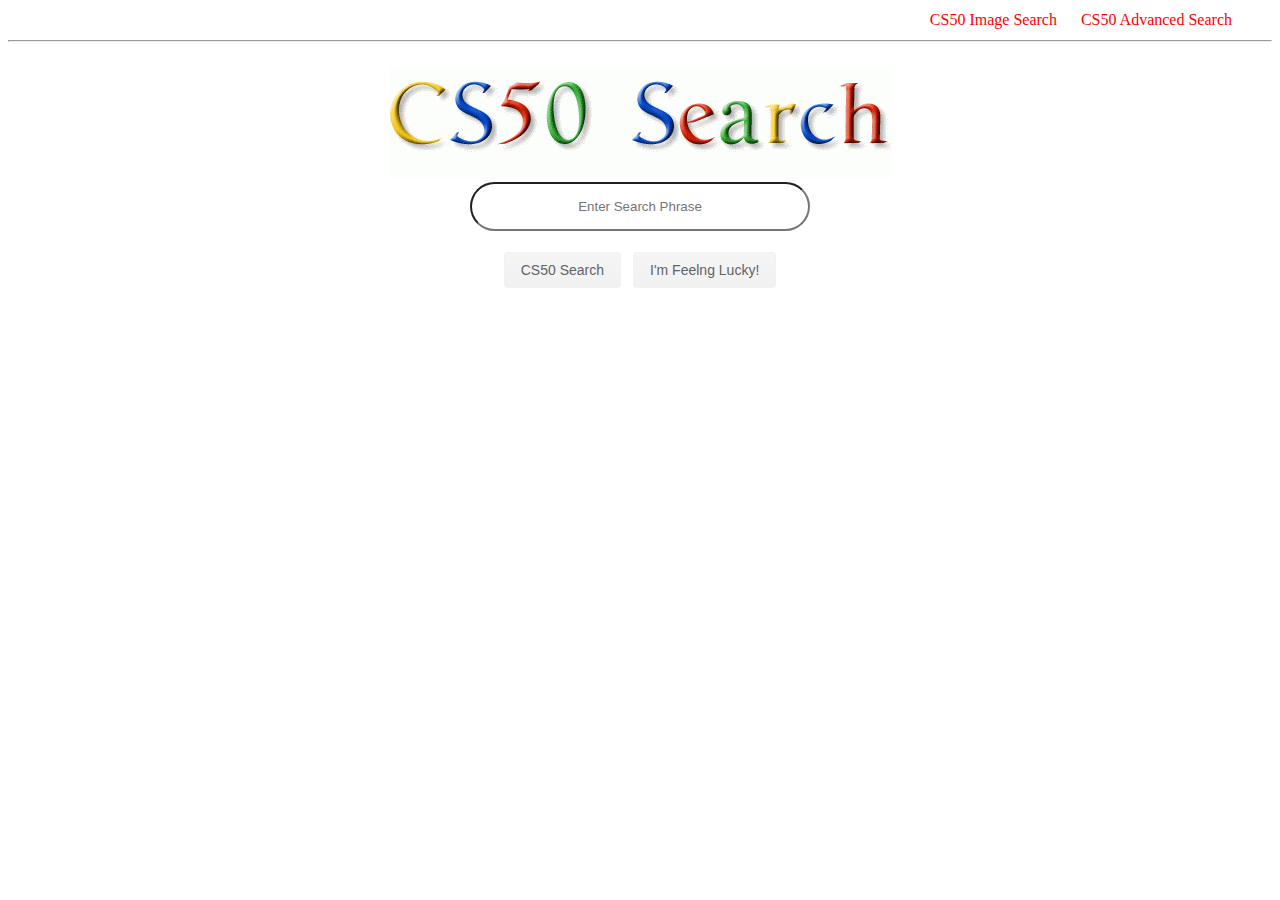
<file: search/index.html>
<!DOCTYPE html>
<html lang="en">
    <head>
        <title>CS50 Search</title>
        <link rel="stylesheet" type="text/css" href="style.css">

        <script>
            function feelingLucky()
            {
                url = "https://www.google.com/search?q=";
                q = document.search.q.value;
                l = "&btnI=I%27m+Feeling+Lucky";
                
                url = url.concat(q, l)

                window.location.href = url;
            }
        </script>

    </head>
    <body>
        <div class="page-header">
            <a class="page-header-links" href="image-search.html">CS50 Image Search</a>
            <a class="page-header-links" href="advanced-search.html">CS50 Advanced Search</a>
        </div>
        <hr />  
        <br />  
        <div class="center">  
            <!-- image found on th web-->
            <img src="cs50-search.gif" alt="CS50 Search: Search the Web" />
                     
            <form name="search" action="https://google.com/search">
                <div class="center">
                    <input class ="rcorners" type="text" name="q" placeholder="Enter Search Phrase">
                </div>
                <div class="center" style="padding-top: 10px;">
                    <input class = "search-button" type="submit" value="CS50 Search" name="search">
                    <input class = "search-button" type="button" value="I'm Feelng Lucky!" name="lucky" onclick="feelingLucky()">
                </div>
            </form>
        </div>
    </body>
</html>
</file>
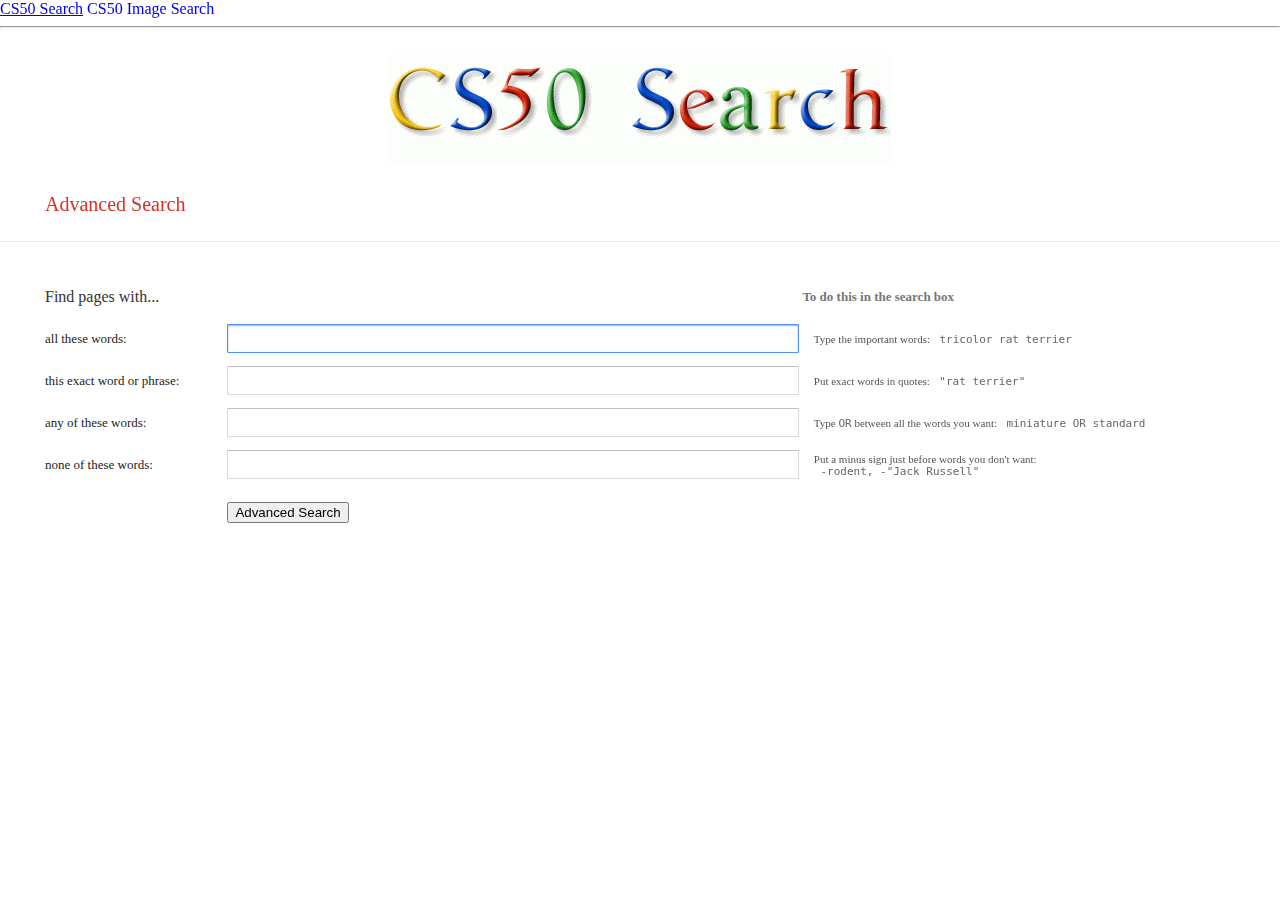
<file: search/advanced-search-orig.html>
<!DOCTYPE html>
<html lang="en">
    <head>
        <title>CS50 Advanced Search</title>
        <link rel="stylesheet" type="text/css" href="style.css"> <!-- my own css file-->
        <link rel="stylesheet" type="text/css" href="google.css"> <!--partial css copy and paste from Google site to help with Advanced form-->
        <link rel="stylesheet" href="https://stackpath.bootstrapcdn.com/bootstrap/4.1.3/css/bootstrap.min.css" integrity="sha384-MCw98/SFnGE8fJT3GXwEOngsV7Zt27NXFoaoApmYm81iuXoPkFOJwJ8ERdknLPMO" crossorigin="anonymous">


        <script>
            function advancedSearch()
            {
                url = "https://www.google.com/search?as_q=";
                q = document.search.q.value;                
                n = document.search.none.value;
                e = document.search.exact.value;
                a = document.search.any.value
                
                url = url.concat(q, "&as_eq=", n, "&as_epq=", e, "&as_oq=", a);

                url = url.replace(" ","+");
                
                alert(url)

                window.location.href = url;                
            }
        </script>

    </head>
    <body>
        <div class="gb_h">
            <a class="gb_g" href="index.html">CS50 Search</a>
            <a class="gb_g" href="image-search.html">CS50 Image Search</a>
        </div>
        <hr />  
        <br />  
        <div class="center">  
            <!-- image found on th web-->
            <img src="cs50-search.gif" alt="CS50 Search: Search the Web" />                               
        </div>
        <form name = "search" action="https://google.com/search">

            <div class="gb_7a"></div><div class="gb_6a"></div></div></div></div></div><div class="gb_vc gb_i gb_yc" id="gbq1" style="max-width:152px;min-width:152px"><div class="gb_wc"><a class="gb_Ae gb_xc" aria-label="Google" href="/webhp?tab=ww&amp;authuser=0" title="Go to Google Home"><span class="gb_ua gb_zc" aria-hidden="true"></span></a></div></div></div><div id="gbw"></div></div><div class="gb_5d" id="gba"></div></div>  <div class="appbar"> <label style="margin-left:10px"> Advanced Search</label>   </div> <div class="gy3Eif"></div> <div class="Mza7yc">
        
            <div class="otByu"> <div class="yIQOUb"> <div class="I1Kbt"> <div class="lOTAE"> <span>Find pages with...</span>   </div> </div> <div class="HoCfzc">&nbsp; </div> <div class="orcpGe"> <div class="lOTAE"> To do this in the search box</div> </div> </div> </div> <div class="otByu"> <div class="yIQOUb"> <div class="FAcADc"> <div class="lOTAE"> <label for="xX4UFf"> all these words:</label>   </div> </div>
            
            <div class="jYcx0e"> <div class="PLLUQc"> <input class="jfk-textinput" value="" autofocus="autofocus" id="q" name="q" type="text"> </div> </div> <div class="cwqNnb dulCv"> <div class="lOTAE"> Type the important words:  <span class="BFlQMb"> tricolor rat terrier</span>   </div> </div> </div> <div class="yIQOUb"> <div class="FAcADc"> <div class="lOTAE"> <label for="CwYCWc"> this exact word or phrase:</label>   </div> </div> 
            <div class="jYcx0e"> <div class="PLLUQc"> <input class="jfk-textinput" value="" id="exact" name="exact" type="text"> </div> </div> <div class="cwqNnb dulCv"> <div class="lOTAE"> Put exact words in quotes:  <span class="BFlQMb"> &quot;rat terrier&quot;</span>   </div> </div> </div> <div class="yIQOUb"> <div class="FAcADc"> <div class="lOTAE"> <label for="mSoczb"> any of these words:</label>   </div> </div> 
            <div class="jYcx0e"> <div class="PLLUQc"> <input class="jfk-textinput" value="" id="any" name="any" type="text"> </div> </div> <div class="cwqNnb dulCv"> <div class="lOTAE"> Type <span class="BFlQMb">OR</span> between all the words you want:  <span class="BFlQMb"> miniature OR standard</span>   </div> </div> </div> <div class="yIQOUb"> <div class="FAcADc"> <div class="lOTAE"> <label for="t2dX1c"> none of these words:</label>   </div> </div>
            <div class="jYcx0e"> <div class="PLLUQc"> <input class="jfk-textinput" value="" id="none" name="none" type="text"> </div> </div> <div class="cwqNnb dulCv"> <div class="lOTAE"> Put a minus sign just before words you don't want:  <span class="BFlQMb"> -rodent, -&quot;Jack Russell&quot;</span>   </div> </div> </div> <div class="yIQOUb"> <div class="FAcADc"> </div> 
            
            
            <div  style="padding-top: 10px;">                
                <input class="btn btn-primary" type="button" value="Advanced Search" name="search" onclick="advancedSearch()">
            </div>
            
        </form>
    </body>
</html>
</file>
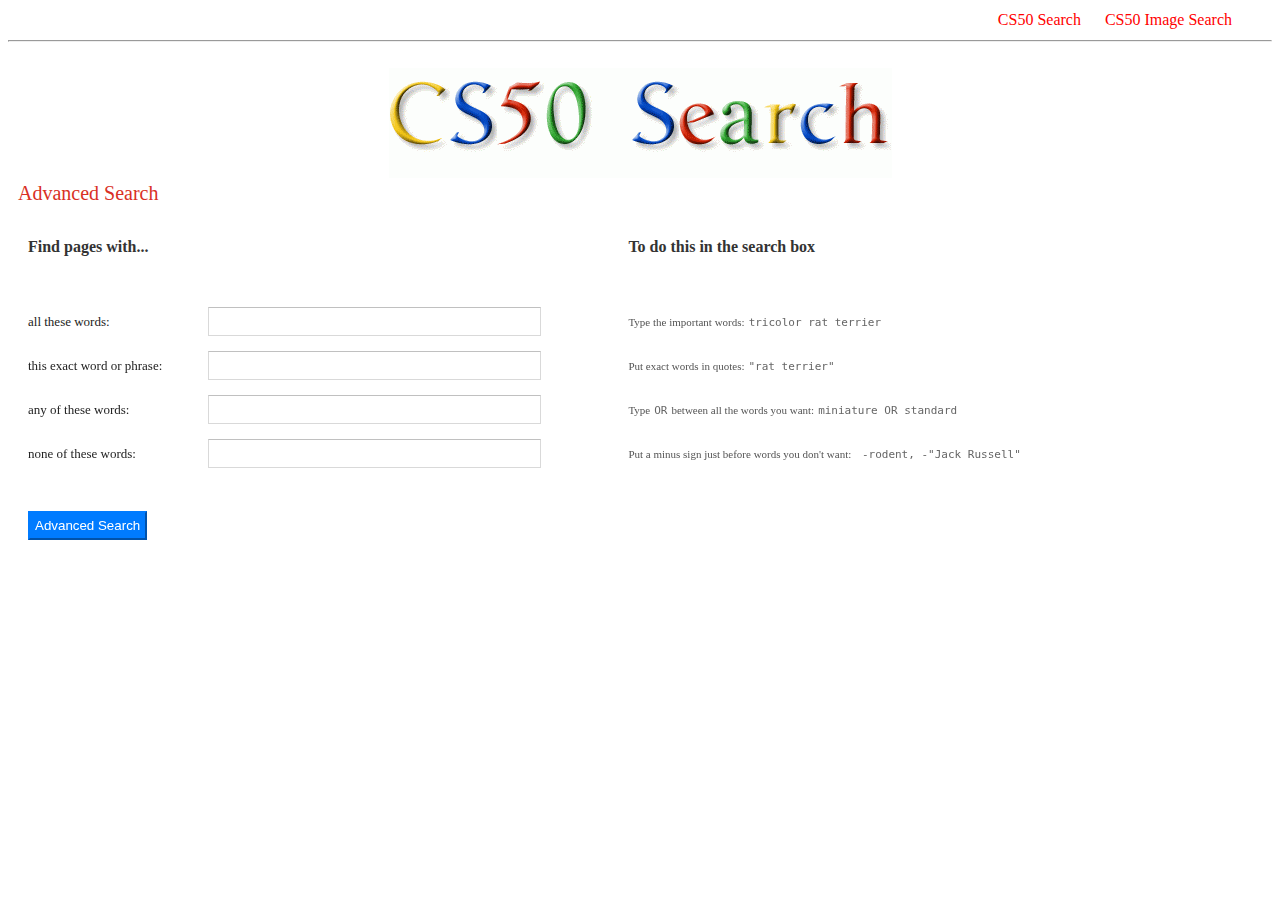
<file: search/advanced-search.html>
<!DOCTYPE html>
<html lang="en">
    <head>
        <title>CS50 Advanced Search</title>
        <link rel="stylesheet" type="text/css" href="style.css"> 
        
        <script>
            function advancedSearch()
            {
                url = "https://www.google.com/search?as_q=";
                q = document.search.q.value;                
                n = document.search.none.value;
                e = document.search.exact.value;
                a = document.search.any.value
                
                url = url.concat(q, "&as_eq=", n, "&as_epq=", e, "&as_oq=", a);

                url = url.replace(" ","+");
                
                window.location.href = url;                
            }
        </script>

    </head>
    <body>
        <div class="page-header">
            <a class="page-header-links" href="index.html">CS50 Search</a>
            <a class="page-header-links" href="image-search.html">CS50 Image Search</a>
        </div>
        <hr />  
        <br />  
        <div class="center">  
            <!-- image found on th web-->
            <img src="cs50-search.gif" alt="CS50 Search: Search the Web" />                               
        </div>
        <form name = "search" action="https://google.com/search">

            <div class="title"> <label style="margin-left:10px"> Advanced Search</label>   </div> 
            <br />
            <div id="container">
                <div id="row">
                    <div id="left">
                        <span class="div-table-header">Find pages with...</span>
                    </div>
                    <div id="middle">
                        <div></div>
                    </div>
                    <div id="right">
                        <span class="div-table-header">To do this in the search box</span>
                    </div>
                </div> <!-- end row -->
                <br /><br />
                <div id="row">
                    <div id="left">
                        <label class="div-table-label"></span> all these words:</label>                       
                    </div>
                    <div id="middle">
                        <div class="PLLUQc"> <input class="input-text" value="" autofocus="autofocus" id="q" name="q" type="text"> </div>
                    </div>
                    <div id="right">
                        <span class="div-table-description">Type the important words:</span> <span class="div-table-example">tricolor rat terrier</span> 
                    </div>
                </div> <!-- end row -->

                <div id="row">
                    <div id="left">
                        <label class="div-table-label">this exact word or phrase:</label>
                    </div>
                    <div id="middle">
                        <div class="PLLUQc"> <input class="input-text" value="" id="exact" name="exact" type="text"> </div> 
                    </div>
                    <div id="right">
                        <span class="div-table-description">Put exact words in quotes:</span> <span class="div-table-example">&quot;rat terrier&quot;</span>  
                    </div>
                </div> <!-- end row -->

                <div id="row">
                    <div id="left">
                        <label class="div-table-label">any of these words:</label>
                    </div>
                    <div id="middle">
                        <div class="PLLUQc"> <input class="input-text" value="" id="any" name="any" type="text"> </div>
                    </div>
                    <div id="right">
                        <span class="div-table-description">Type</span> <span class="div-table-example">OR</span> <span class="div-table-description">between all the words you want:</span>  <span class="div-table-example">miniature OR standard</span>
                    </div>
                </div> <!-- end row -->

                <div id="row">
                    <div id="left">
                        <label class="div-table-label">none of these words:</label>
                    </div>
                    <div id="middle">
                        <div class="PLLUQc"> <input class="input-text" value="" id="none" name="none" type="text"> </div>
                    </div>
                    <div id="right">
                        <span class="div-table-description">Put a minus sign just before words you don't want:</span>  <span class="div-table-example"> -rodent, -&quot;Jack Russell&quot;</span> 
                    </div>
                </div> <!-- end row -->
                <br />
                <div id="row">
                    <div id ="left">
                        <div  style="padding-top: 10px;">                
                            <input class="advanced-button" type="button" value="Advanced Search" name="search" onclick="advancedSearch()">
                        </div>
                    </div>
                </div>


            </div> <!-- end container-->

                
            
                
        </form>
    </body>
</html>
</file>
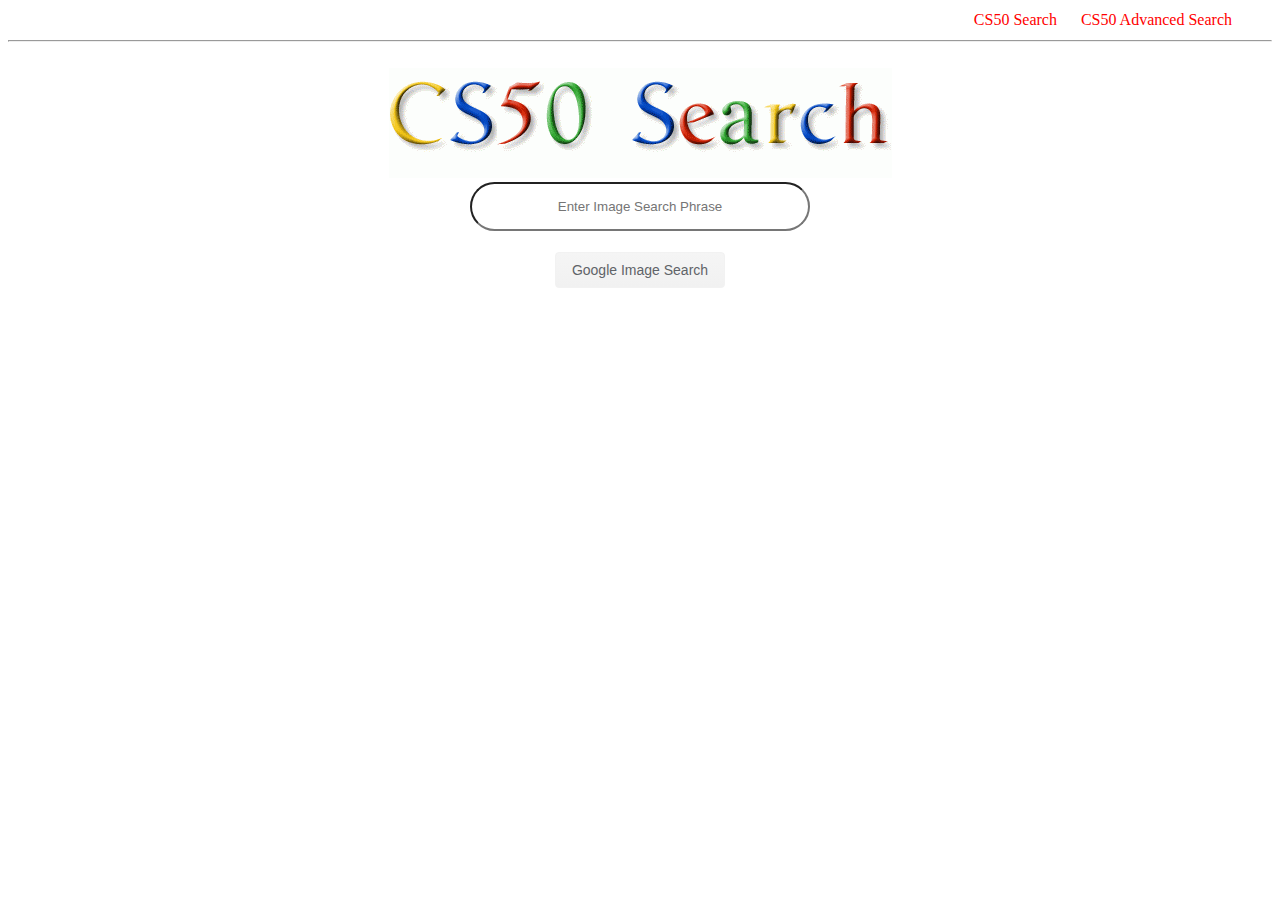
<file: search/image-search.html>
<!DOCTYPE html>
<html lang="en">
    <head>
        <title>CS50 Image Search</title>
        <link rel="stylesheet" type="text/css" href="style.css">

        <script>
            function imageSearch()
            {
                url = "https://www.google.com/search?q=";
                q = document.search.q.value;
                l = "&tbm=isch";
                
                url = url.concat(q, l)
                
                window.location.href = url;                
            }
        </script>

    </head>
    <body>
        <div class="page-header">
            <a class="page-header-links" href="index.html">CS50 Search</a>
            <a class="page-header-links" href="advanced-search.html">CS50 Advanced Search</a>
        </div>
        <hr />  
        <br />  
        <div class="center">  
            <!-- image found on th web-->
            <img src="cs50-search.gif" alt="CS50 Search: Search the Web" />
                     
            <form name = "search" action="https://google.com/search">
                <div class="center">
                    <input class ="rcorners" type="text" name="q" placeholder="Enter Image Search Phrase">
                </div>
                <div class="center" style="padding-top: 10px;">
                    <input class = "search-button" type="button" value="Google Image Search" name="search" onclick="imageSearch()">
                </div>
            </form>
        </div>
    </body>
</html>
</file>
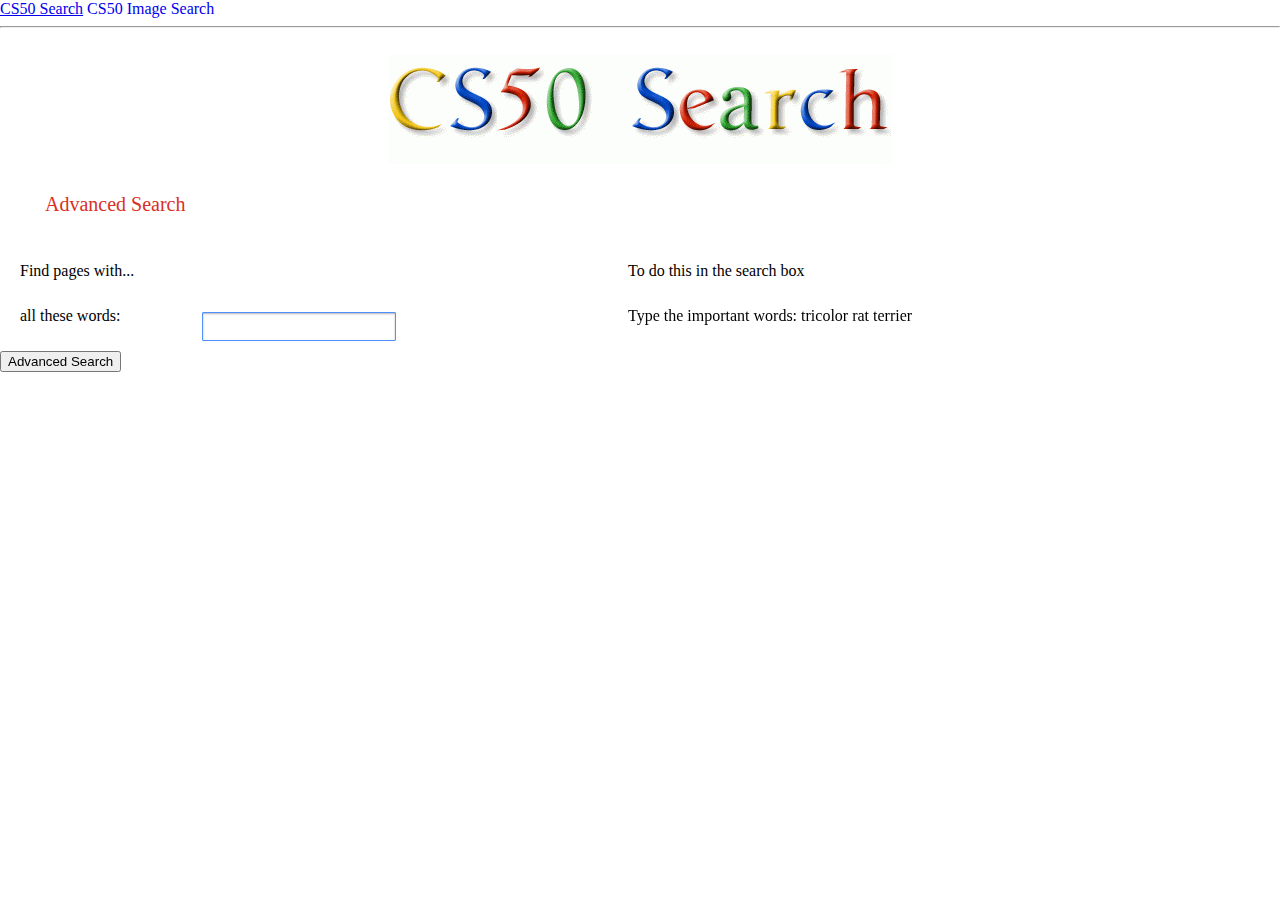
<file: search/test.html>
<!DOCTYPE html>
<html lang="en">
    <head>
        <title>CS50 Advanced Search</title>
        <link rel="stylesheet" type="text/css" href="style.css"> <!-- my own css file-->
        <link rel="stylesheet" type="text/css" href="google.css"> <!--partial css copy and paste from Google site to help with Advanced form-->
        <link rel="stylesheet" href="https://stackpath.bootstrapcdn.com/bootstrap/4.1.3/css/bootstrap.min.css" integrity="sha384-MCw98/SFnGE8fJT3GXwEOngsV7Zt27NXFoaoApmYm81iuXoPkFOJwJ8ERdknLPMO" crossorigin="anonymous">


        <script>
            function advancedSearch()
            {
                url = "https://www.google.com/search?as_q=";
                q = document.search.q.value;                
                n = document.search.none.value;
                e = document.search.exact.value;
                a = document.search.any.value
                
                url = url.concat(q, "&as_eq=", n, "&as_epq=", e, "&as_oq=", a);

                url = url.replace(" ","+");
                
                alert(url)

                window.location.href = url;                
            }
        </script>

    </head>
    <body>
        <div class="gb_h">
            <a class="gb_g" href="index.html">CS50 Search</a>
            <a class="gb_g" href="image-search.html">CS50 Image Search</a>
        </div>
        <hr />  
        <br />  
        <div class="center">  
            <!-- image found on th web-->
            <img src="cs50-search.gif" alt="CS50 Search: Search the Web" />                               
        </div>
        <form name = "search" action="https://google.com/search">

            <div class="appbar"> <label style="margin-left:10px"> Advanced Search</label>   </div> 
            
            <div id="container">
                <div id="row">
                    <div id="left">
                        <div class="lOTAE"> <span>Find pages with...</span>   </div>
                    </div>
                    <div id="middle">
                        <div></div>
                    </div>
                    <div id="right">
                        <div class="lOTAE"> To do this in the search box</div> 
                    </div>
                </div> <!-- end row -->

                <div id="row">
                    <div id="left">
                        <div class="lOTAE"> <label for="xX4UFf"> all these words:</label>   </div>                       
                    </div>
                    <div id="middle">
                        <div class="PLLUQc"> <input class="jfk-textinput" value="" autofocus="autofocus" id="q" name="q" type="text"> </div>
                    </div>
                    <div id="right">
                        <div class="lOTAE"> Type the important words:  <span class="BFlQMb"> tricolor rat terrier</span>   </div> 
                    </div>
                </div> <!-- end row -->

            </div> <!-- end container-->

                
            <div  style="padding-top: 10px;">                
                <input class="btn btn-primary" type="button" value="Advanced Search" name="search" onclick="advancedSearch()">
            </div>
                
        </form>
    </body>
</html>
</file>
<file: search/style.css>
.page-header {   
    line-height: 24px;
    outline: none;
    vertical-align: middle;
    min-width: 165px;
    padding-left: 30px;
    padding-right: 30px;
    position: relative;
    text-align: right;
    z-index: 986;
    justify-content: flex-end;
}

.page-header-links {
    padding-left: 10px;
    padding-right: 10px;
    position: relative;
    justify-content: flex-end;
    color: red;
}

a {
    text-decoration: none;
}

a:hover {
    text-decoration: underline;
}

.rcorners {
    border-radius: 25px;
    padding: 10px; 
    width: 25%;
    height: 25px;   
}

.center {
    align-items: center;
    text-align: center;
    align: center;
}

input:focus {
    outline: none;
}

input[type="text"]::placeholder {  
    text-align: center; 
} 

.search-button {
    background-image: -webkit-linear-gradient(top,#f5f5f5,#f1f1f1);
    background-color: #f2f2f2;
    border: 1px solid #f2f2f2;
    border-radius: 4px;
    color: #5F6368;
    font-family: arial,sans-serif;
    font-size: 14px;
    margin: 11px 4px;
    padding: 0 16px;
    line-height: 27px;
    height: 36px;
    min-width: 54px;
    text-align: center;
    cursor: pointer;
    user-select: none;
}

.heading {
    float: left;
    display: inline-block;
    min-width: 167px;
    font-size: 16px;
    height: 42px;
    font-weight: 500;
    color: #333;
    vertical-align: middle;
    font-weight: bold;
}

#container {
    display: table;
    width: 95%;
    margin-left: 20px;
}

#row  {
    display: table-row;

}

#left {
    display: table-cell;
    width: 15%;
    padding-top: 15px;
}

#middle {
    display: table-cell;
    width: 35%;
    padding-top: 15px;
}

#right {
    display: table-cell;
    width: 50%;
    padding-top: 15px;
}

.input-text {
    border:1px solid #d9d9d9;border-top:1px solid #c0c0c0;
    font-size:13px;height:25px;padding:1px 8px;
    width: 75%;
}

.div-table-header {
    font-size: 16px;
    font-weight: bold;
    color: #333333;
}

.div-table-label {
    font-size: 13px;
    color: #222222;
}

.div-table-description {
    font-size: 11px;
    color: #555555;
}

.div-table-example {
    font-size: 11px;
    font-family:monospace;
    font-size:11px;
    white-space: pre;
    color: #666666;
}

@media only screen and (max-width: 1055px) {
    #right {
        display: none;
    }
}

.title {
    color:#d93025;
    font-size:20px;
}

.advanced-button {
    color:#fff;
    background-color:#007bff;
    border-color:#007bff; 
    padding: 5px;
}
</file>
<file: search/google.css>
[dir='ltr'],[dir='rtl']{unicode-bidi:-webkit-isolate;unicode-bidi:isolate}bdo[dir='ltr'],bdo[dir='rtl']{unicode-bidi:bidi-override;unicode-bidi:-webkit-isolate-override;unicode-bidi:isolate-override}.goog-inline-block{position:relative;display:-moz-inline-box;display:inline-block}* html .goog-inline-block{display:inline}*:first-child+html .goog-inline-block{display:inline}.jfk-button{-webkit-border-radius:2px;-moz-border-radius:2px;border-radius:2px;cursor:default;font-size:11px;font-weight:bold;text-align:center;white-space:nowrap;margin-right:16px;height:27px;line-height:27px;min-width:54px;outline:0;padding:0 8px}.jfk-button-hover{-webkit-box-shadow:0 1px 1px rgba(0,0,0,.1);-moz-box-shadow:0 1px 1px rgba(0,0,0,.1);box-shadow:0 1px 1px rgba(0,0,0,.1)}.jfk-button-selected{-webkit-box-shadow:inset 0 1px 2px rgba(0,0,0,0.1);-moz-box-shadow:inset 0 1px 2px rgba(0,0,0,0.1);box-shadow:inset 0 1px 2px rgba(0,0,0,0.1)}.jfk-button .jfk-button-img{margin-top:-3px;vertical-align:middle}.jfk-button-label{margin-left:5px}.jfk-button-narrow{min-width:34px;padding:0}.jfk-button-collapse-left,.jfk-button-collapse-right{z-index:1}.jfk-button-collapse-left.jfk-button-disabled{z-index:0}.jfk-button-checked.jfk-button-collapse-left,.jfk-button-checked.jfk-button-collapse-right{z-index:2}.jfk-button-collapse-left:focus,.jfk-button-collapse-right:focus,.jfk-button-hover.jfk-button-collapse-left,.jfk-button-hover.jfk-button-collapse-right{z-index:3}.jfk-button-collapse-left{margin-left:-1px;-moz-border-radius-bottomleft:0;-moz-border-radius-topleft:0;-webkit-border-bottom-left-radius:0;-webkit-border-top-left-radius:0;border-bottom-left-radius:0;border-top-left-radius:0}.jfk-button-collapse-right{margin-right:0;-moz-border-radius-topright:0;-moz-border-radius-bottomright:0;-webkit-border-top-right-radius:0;-webkit-border-bottom-right-radius:0;border-top-right-radius:0;border-bottom-right-radius:0}.jfk-button.jfk-button-disabled:active{-webkit-box-shadow:none;-moz-box-shadow:none;box-shadow:none}.jfk-button-action{-webkit-box-shadow:none;-moz-box-shadow:none;box-shadow:none;background-color:#4d90fe;background-image:-webkit-linear-gradient(top,#4d90fe,#4787ed);background-image:-moz-linear-gradient(top,#4d90fe,#4787ed);background-image:-ms-linear-gradient(top,#4d90fe,#4787ed);background-image:-o-linear-gradient(top,#4d90fe,#4787ed);background-image:linear-gradient(top,#4d90fe,#4787ed);border:1px solid #3079ed;color:#fff}.jfk-button-action.jfk-button-hover{-webkit-box-shadow:none;-moz-box-shadow:none;box-shadow:none;background-color:#357ae8;background-image:-webkit-linear-gradient(top,#4d90fe,#357ae8);background-image:-moz-linear-gradient(top,#4d90fe,#357ae8);background-image:-ms-linear-gradient(top,#4d90fe,#357ae8);background-image:-o-linear-gradient(top,#4d90fe,#357ae8);background-image:linear-gradient(top,#4d90fe,#357ae8);border:1px solid #2f5bb7;border-bottom-color:#2f5bb7}.jfk-button-action:focus{-webkit-box-shadow:inset 0 0 0 1px #fff;-moz-box-shadow:inset 0 0 0 1px #fff;box-shadow:inset 0 0 0 1px #fff;border:1px solid #fff;border:rgba(0,0,0,0) solid 1px;outline:1px solid #4d90fe;outline:rgba(0,0,0,0) 0}.jfk-button-action.jfk-button-clear-outline{-webkit-box-shadow:none;-moz-box-shadow:none;box-shadow:none;outline:none}.jfk-button-action:active{-webkit-box-shadow:inset 0 1px 2px rgba(0,0,0,0.3);-moz-box-shadow:inset 0 1px 2px rgba(0,0,0,0.3);box-shadow:inset 0 1px 2px rgba(0,0,0,0.3);background:#357ae8;border:1px solid #2f5bb7;border-top:1px solid #2f5bb7}.jfk-button-action.jfk-button-disabled{background:#4d90fe;filter:alpha(opacity=50);opacity:.5}.jfk-button-contrast{-webkit-box-shadow:none;-moz-box-shadow:none;box-shadow:none;background-color:#f5f5f5;background-image:-webkit-linear-gradient(top,#f5f5f5,#f1f1f1);background-image:-moz-linear-gradient(top,#f5f5f5,#f1f1f1);background-image:-ms-linear-gradient(top,#f5f5f5,#f1f1f1);background-image:-o-linear-gradient(top,#f5f5f5,#f1f1f1);background-image:linear-gradient(top,#f5f5f5,#f1f1f1);color:#444;border:1px solid #dcdcdc;border:1px solid rgba(0,0,0,0.1)}.jfk-button-contrast.jfk-button-hover,.jfk-button-contrast.jfk-button-clear-outline.jfk-button-hover{-webkit-box-shadow:none;-moz-box-shadow:none;box-shadow:none;background-color:#f8f8f8;background-image:-webkit-linear-gradient(top,#f8f8f8,#f1f1f1);background-image:-moz-linear-gradient(top,#f8f8f8,#f1f1f1);background-image:-ms-linear-gradient(top,#f8f8f8,#f1f1f1);background-image:-o-linear-gradient(top,#f8f8f8,#f1f1f1);background-image:linear-gradient(top,#f8f8f8,#f1f1f1);border:1px solid #c6c6c6;color:#333}.jfk-button-contrast:active,.jfk-button-contrast.jfk-button-hover:active{-webkit-box-shadow:inset 0 1px 2px rgba(0,0,0,.1);-moz-box-shadow:inset 0 1px 2px rgba(0,0,0,.1);box-shadow:inset 0 1px 2px rgba(0,0,0,.1);background:#f8f8f8}.jfk-button-contrast.jfk-button-selected,.jfk-button-contrast.jfk-button-clear-outline.jfk-button-selected{background-color:#eee;background-image:-webkit-linear-gradient(top,#f8f8f8,#f1f1f1);background-image:-moz-linear-gradient(top,#f8f8f8,#f1f1f1);background-image:-ms-linear-gradient(top,#f8f8f8,#f1f1f1);background-image:-o-linear-gradient(top,#f8f8f8,#f1f1f1);background-image:linear-gradient(top,#f8f8f8,#f1f1f1);border:1px solid #ccc;color:#333}.jfk-button-contrast.jfk-button-checked,.jfk-button-contrast.jfk-button-clear-outline.jfk-button-checked{-webkit-box-shadow:inset 0 1px 2px rgba(0,0,0,.1);-moz-box-shadow:inset 0 1px 2px rgba(0,0,0,.1);box-shadow:inset 0 1px 2px rgba(0,0,0,.1);background-color:#eee;background-image:-webkit-linear-gradient(top,#eee,#e0e0e0);background-image:-moz-linear-gradient(top,#eee,#e0e0e0);background-image:-ms-linear-gradient(top,#eee,#e0e0e0);background-image:-o-linear-gradient(top,#eee,#e0e0e0);background-image:linear-gradient(top,#eee,#e0e0e0);border:1px solid #ccc;color:#333}.jfk-button-contrast:focus{border:1px solid #4d90fe;outline:none}.jfk-button-contrast.jfk-button-clear-outline{border:1px solid #dcdcdc;outline:none}.jfk-button-contrast.jfk-button-disabled{background:#fff;border:1px solid #f3f3f3;border:1px solid rgba(0,0,0,0.05);color:#b8b8b8}.jfk-button-contrast .jfk-button-img{opacity:.55}.jfk-button-contrast.jfk-button-checked .jfk-button-img,.jfk-button-contrast.jfk-button-selected .jfk-button-img,.jfk-button-contrast.jfk-button-hover .jfk-button-img{opacity:.9}.jfk-button-contrast.jfk-button-disabled .jfk-button-img{filter:alpha(opacity=33);opacity:.333}.jfk-button-default{-webkit-box-shadow:none;-moz-box-shadow:none;box-shadow:none;background-color:#3d9400;background-image:-webkit-linear-gradient(top,#3d9400,#398a00);background-image:-moz-linear-gradient(top,#3d9400,#398a00);background-image:-ms-linear-gradient(top,#3d9400,#398a00);background-image:-o-linear-gradient(top,#3d9400,#398a00);background-image:linear-gradient(top,#3d9400,#398a00);border:1px solid #29691d;color:#fff;text-shadow:0 1px rgba(0,0,0,0.1)}.jfk-button-default.jfk-button-hover{-webkit-box-shadow:none;-moz-box-shadow:none;box-shadow:none;background-color:#368200;background-image:-webkit-linear-gradient(top,#3d9400,#368200);background-image:-moz-linear-gradient(top,#3d9400,#368200);background-image:-ms-linear-gradient(top,#3d9400,#368200);background-image:-o-linear-gradient(top,#3d9400,#368200);background-image:linear-gradient(top,#3d9400,#368200);border:1px solid #2d6200;border-bottom:1px solid #2d6200;text-shadow:0 1px rgba(0,0,0,0.3)}.jfk-button-default:focus{-webkit-box-shadow:inset 0 0 0 1px #fff;-moz-box-shadow:inset 0 0 0 1px #fff;box-shadow:inset 0 0 0 1px #fff;border:1px solid #fff;border:rgba(0,0,0,0) solid 1px;outline:1px solid #3d9400;outline:rgba(0,0,0,0) 0}.jfk-button-default.jfk-button-clear-outline{-webkit-box-shadow:none;-moz-box-shadow:none;box-shadow:none;outline:none}.jfk-button-default:active{-webkit-box-shadow:inset 0 1px 2px rgba(0,0,0,0.3);-moz-box-shadow:inset 0 1px 2px rgba(0,0,0,0.3);box-shadow:inset 0 1px 2px rgba(0,0,0,0.3);background:#368200;border:1px solid #2d6200;border-top:1px solid #2d6200}.jfk-button-default.jfk-button-disabled{background:#3d9400;filter:alpha(opacity=50);opacity:.5}.jfk-button-primary{-webkit-box-shadow:none;-moz-box-shadow:none;box-shadow:none;background-color:#d14836;background-image:-webkit-linear-gradient(top,#dd4b39,#d14836);background-image:-moz-linear-gradient(top,#dd4b39,#d14836);background-image:-ms-linear-gradient(top,#dd4b39,#d14836);background-image:-o-linear-gradient(top,#dd4b39,#d14836);background-image:linear-gradient(top,#dd4b39,#d14836);border:1px solid transparent;color:#fff;text-shadow:0 1px rgba(0,0,0,0.1);text-transform:uppercase}.jfk-button-primary.jfk-button-hover{-webkit-box-shadow:0 1px 1px rgba(0,0,0,0.2);-moz-box-shadow:0 1px 1px rgba(0,0,0,0.2);box-shadow:0 1px 1px rgba(0,0,0,0.2);background-color:#c53727;background-image:-webkit-linear-gradient(top,#dd4b39,#c53727);background-image:-moz-linear-gradient(top,#dd4b39,#c53727);background-image:-ms-linear-gradient(top,#dd4b39,#c53727);background-image:-o-linear-gradient(top,#dd4b39,#c53727);background-image:linear-gradient(top,#dd4b39,#c53727);border:1px solid #b0281a;border-bottom-color:#af301f}.jfk-button-primary:focus{-webkit-box-shadow:inset 0 0 0 1px #fff;-moz-box-shadow:inset 0 0 0 1px #fff;box-shadow:inset 0 0 0 1px #fff;border:1px solid #fff;border:rgba(0,0,0,0) solid 1px;outline:1px solid #d14836;outline:rgba(0,0,0,0) 0}.jfk-button-primary.jfk-button-clear-outline{-webkit-box-shadow:none;-moz-box-shadow:none;box-shadow:none;outline:none}.jfk-button-primary:active{-webkit-box-shadow:inset 0 1px 2px rgba(0,0,0,0.3);-moz-box-shadow:inset 0 1px 2px rgba(0,0,0,0.3);box-shadow:inset 0 1px 2px rgba(0,0,0,0.3);background-color:#b0281a;background-image:-webkit-linear-gradient(top,#dd4b39,#b0281a);background-image:-moz-linear-gradient(top,#dd4b39,#b0281a);background-image:-ms-linear-gradient(top,#dd4b39,#b0281a);background-image:-o-linear-gradient(top,#dd4b39,#b0281a);background-image:linear-gradient(top,#dd4b39,#b0281a);border:1px solid #992a1b;border-top:1px solid #992a1b}.jfk-button-primary.jfk-button-disabled{background:#d14836;filter:alpha(opacity=50);opacity:.5}.jfk-slideToggle{-webkit-border-radius:2px;-moz-border-radius:2px;border-radius:2px;-webkit-box-shadow:inset 0 1px 2px 0 rgba(0,0,0,.1);-moz-box-shadow:inset 0 1px 2px 0 rgba(0,0,0,.1);box-shadow:inset 0 1px 2px 0 rgba(0,0,0,.1);background-color:#f5f5f5;background-image:-webkit-linear-gradient(top,#eee,#e0e0e0);background-image:-moz-linear-gradient(top,#eee,#e0e0e0);background-image:-ms-linear-gradient(top,#eee,#e0e0e0);background-image:-o-linear-gradient(top,#eee,#e0e0e0);background-image:linear-gradient(top,#eee,#e0e0e0);border:1px solid #ccc;color:#666;font-weight:bold;height:27px;line-height:27px;margin-right:16px;outline:none;overflow:hidden;padding:0;position:relative;width:94px}.jfk-slideToggle-on,.jfk-slideToggle-off,.jfk-slideToggle-thumb{display:inline-block;text-align:center;text-transform:uppercase;width:47px}.jfk-slideToggle-on{-webkit-box-shadow:inset 0 1px 2px 0 rgba(0,0,0,.1);-moz-box-shadow:inset 0 1px 2px 0 rgba(0,0,0,.1);box-shadow:inset 0 1px 2px 0 rgba(0,0,0,.1);background-color:#398bf2;background-image:-webkit-linear-gradient(top,#3b93ff,#3689ee);background-image:-moz-linear-gradient(top,#3b93ff,#3689ee);background-image:-ms-linear-gradient(top,#3b93ff,#3689ee);background-image:-o-linear-gradient(top,#3b93ff,#3689ee);background-image:linear-gradient(top,#3b93ff,#3689ee);color:#fff;height:27px}.jfk-slideToggle-off{-webkit-border-radius:2px 2px 0 0;-moz-border-radius:2px 2px 0 0;border-radius:2px 2px 0 0}.jfk-slideToggle-thumb{-webkit-box-shadow:0 1px 2px 0 rgba(0,0,0,.1);-moz-box-shadow:0 1px 2px 0 rgba(0,0,0,.1);box-shadow:0 1px 2px 0 rgba(0,0,0,.1);background-color:#f5f5f5;background-image:-webkit-linear-gradient(top,#f8f8f8,#f1f1f1);background-image:-moz-linear-gradient(top,#f8f8f8,#f1f1f1);background-image:-ms-linear-gradient(top,#f8f8f8,#f1f1f1);background-image:-o-linear-gradient(top,#f8f8f8,#f1f1f1);background-image:linear-gradient(top,#f8f8f8,#f1f1f1);-webkit-transition:all .13s ease-out;-moz-transition:all .13s ease-out;-o-transition:all .13s ease-out;transition:all .13s ease-out;border:1px solid #ccc;display:block;height:27px;left:-1px;position:absolute;top:-1px}.jfk-slideToggle-thumb::after{content:'';background-image:-webkit-linear-gradient(left,#ccc 50%,transparent 50%),-webkit-linear-gradient(left,#ccc 50%,transparent 50%),-webkit-linear-gradient(left,#ccc 50%,transparent 50%),-webkit-linear-gradient(left,#ccc 50%,transparent 50%),-webkit-linear-gradient(left,#ccc 50%,transparent 50%);background-image:-moz-linear-gradient(left,#ccc 50%,transparent 50%),-moz-linear-gradient(left,#ccc 50%,transparent 50%),-moz-linear-gradient(left,#ccc 50%,transparent 50%),-moz-linear-gradient(left,#ccc 50%,transparent 50%),-moz-linear-gradient(left,#ccc 50%,transparent 50%);background-image:-ms-linear-gradient(left,#ccc 50%,transparent 50%),-ms-linear-gradient(left,#ccc 50%,transparent 50%),-ms-linear-gradient(left,#ccc 50%,transparent 50%),-ms-linear-gradient(left,#ccc 50%,transparent 50%),-ms-linear-gradient(left,#ccc 50%,transparent 50%);background-image:-o-linear-gradient(left,#ccc 50%,transparent 50%),-o-linear-gradient(left,#ccc 50%,transparent 50%),-o-linear-gradient(left,#ccc 50%,transparent 50%),-o-linear-gradient(left,#ccc 50%,transparent 50%),-o-linear-gradient(left,#ccc 50%,transparent 50%);background-image:linear-gradient(left,#ccc 50%,transparent 50%),linear-gradient(left,#ccc 50%,transparent 50%),linear-gradient(left,#ccc 50%,transparent 50%),linear-gradient(left,#ccc 50%,transparent 50%),linear-gradient(left,#ccc 50%,transparent 50%);background-position:0 0,0 2px,0 4px,0 6px,0 8px;background-repeat:repeat-x;background-size:2px 1px;display:block;height:9px;left:15px;position:absolute;top:9px;width:17px}.jfk-slideToggle.jfk-slideToggle-checked .jfk-slideToggle-thumb{left:47px}.jfk-slideToggle:focus{border:1px solid #4d90fe}.jfk-slideToggle.jfk-slideToggle-clearOutline{border:1px solid #ccc}.jfk-button-standard{-webkit-box-shadow:none;-moz-box-shadow:none;box-shadow:none;background-color:#f5f5f5;background-image:-webkit-linear-gradient(top,#f5f5f5,#f1f1f1);background-image:-moz-linear-gradient(top,#f5f5f5,#f1f1f1);background-image:-ms-linear-gradient(top,#f5f5f5,#f1f1f1);background-image:-o-linear-gradient(top,#f5f5f5,#f1f1f1);background-image:linear-gradient(top,#f5f5f5,#f1f1f1);color:#444;border:1px solid #dcdcdc;border:1px solid rgba(0,0,0,0.1)}.jfk-button-standard.jfk-button-hover,.jfk-button-standard.jfk-button-clear-outline.jfk-button-hover{-webkit-box-shadow:none;-moz-box-shadow:none;box-shadow:none;background-color:#f8f8f8;background-image:-webkit-linear-gradient(top,#f8f8f8,#f1f1f1);background-image:-moz-linear-gradient(top,#f8f8f8,#f1f1f1);background-image:-ms-linear-gradient(top,#f8f8f8,#f1f1f1);background-image:-o-linear-gradient(top,#f8f8f8,#f1f1f1);background-image:linear-gradient(top,#f8f8f8,#f1f1f1);border:1px solid #c6c6c6;color:#333}.jfk-button-standard:active,.jfk-button-standard.jfk-button-hover:active{-webkit-box-shadow:inset 0 1px 2px rgba(0,0,0,.1);-moz-box-shadow:inset 0 1px 2px rgba(0,0,0,.1);box-shadow:inset 0 1px 2px rgba(0,0,0,.1);background:#f8f8f8;color:#333}.jfk-button-standard.jfk-button-selected,.jfk-button-standard.jfk-button-clear-outline.jfk-button-selected{background-color:#eee;background-image:-webkit-linear-gradient(top,#f8f8f8,#f1f1f1);background-image:-moz-linear-gradient(top,#f8f8f8,#f1f1f1);background-image:-ms-linear-gradient(top,#f8f8f8,#f1f1f1);background-image:-o-linear-gradient(top,#f8f8f8,#f1f1f1);background-image:linear-gradient(top,#f8f8f8,#f1f1f1);border:1px solid #ccc;color:#333}.jfk-button-standard.jfk-button-checked,.jfk-button-standard.jfk-button-clear-outline.jfk-button-checked{-webkit-box-shadow:inset 0 1px 2px rgba(0,0,0,.1);-moz-box-shadow:inset 0 1px 2px rgba(0,0,0,.1);box-shadow:inset 0 1px 2px rgba(0,0,0,.1);background-color:#eee;background-image:-webkit-linear-gradient(top,#eee,#e0e0e0);background-image:-moz-linear-gradient(top,#eee,#e0e0e0);background-image:-ms-linear-gradient(top,#eee,#e0e0e0);background-image:-o-linear-gradient(top,#eee,#e0e0e0);background-image:linear-gradient(top,#eee,#e0e0e0);border:1px solid #ccc;color:#333}.jfk-button-standard:focus{border:1px solid #4d90fe;outline:none}.jfk-button-standard.jfk-button-clear-outline{border:1px solid #dcdcdc;border:1px solid rgba(0,0,0,0.1);outline:none}.jfk-button-standard.jfk-button-disabled{background:#fff;border:1px solid #f3f3f3;border:1px solid rgba(0,0,0,0.05);color:#b8b8b8}.jfk-button-standard .jfk-button-img{opacity:.55}.jfk-button-standard.jfk-button-checked .jfk-button-img,.jfk-button-standard.jfk-button-selected .jfk-button-img,.jfk-button-standard.jfk-button-hover .jfk-button-img{opacity:.9}.jfk-button-standard.jfk-button-disabled .jfk-button-img{filter:alpha(opacity=33);opacity:.333}.jfk-button-flat{-webkit-border-radius:0;-moz-border-radius:0;border-radius:0;border:1px solid transparent;font-size:13px;font-weight:normal;height:21px;line-height:21px;margin-right:1px;min-width:0;padding:0}.jfk-button-flat.jfk-button-hover,.jfk-button-flat.jfk-button-selected,.jfk-button-flat:focus,.jfk-button-flat:active{-webkit-box-shadow:none;-moz-box-shadow:none;box-shadow:none}.jfk-button-flat .jfk-button-img{height:21px;opacity:.55;width:21px}.jfk-button-flat .jfk-button-label{display:inline-block;margin:0;padding:0 1px}.jfk-button-flat.jfk-button-selected .jfk-button-img,.jfk-button-flat.jfk-button-hover .jfk-button-img{opacity:.9}.jfk-button-flat.jfk-button-disabled .jfk-button-img{filter:alpha(opacity=33);opacity:.333}.jfk-button-flat:focus{border:1px solid #4d90fe}.jfk-button-flat.jfk-button-clear-outline{border:1px solid transparent}.jfk-button-mini{background-color:#f5f5f5;background-image:-webkit-linear-gradient(top,#f5f5f5,#f1f1f1);background-image:-moz-linear-gradient(top,#f5f5f5,#f1f1f1);background-image:-ms-linear-gradient(top,#f5f5f5,#f1f1f1);background-image:-o-linear-gradient(top,#f5f5f5,#f1f1f1);background-image:linear-gradient(top,#f5f5f5,#f1f1f1);border:1px solid #dcdcdc;border:1px solid rgba(0,0,0,0.1);color:#444;height:17px;line-height:17px;min-width:22px;text-shadow:0 1px rgba(0,0,0,0.1)}.jfk-button-mini.jfk-button-hover,.jfk-button-mini.jfk-button-clear-outline.jfk-button-hover{background-color:#f8f8f8;background-image:-webkit-linear-gradient(top,#f8f8f8,#f1f1f1);background-image:-moz-linear-gradient(top,#f8f8f8,#f1f1f1);background-image:-ms-linear-gradient(top,#f8f8f8,#f1f1f1);background-image:-o-linear-gradient(top,#f8f8f8,#f1f1f1);background-image:linear-gradient(top,#f8f8f8,#f1f1f1);border:1px solid #c6c6c6;text-shadow:0 1px rgba(0,0,0,0.3)}.jfk-button-mini:active{-webkit-box-shadow:inset 0 1px 2px rgba(0,0,0,.1);-moz-box-shadow:inset 0 1px 2px rgba(0,0,0,.1);box-shadow:inset 0 1px 2px rgba(0,0,0,.1)}.jfk-button-mini.jfk-button-checked,.jfk-button-mini.jfk-button-clear-outline.jfk-button-checked{-webkit-box-shadow:inset 0 1px 2px rgba(0,0,0,.1);-moz-box-shadow:inset 0 1px 2px rgba(0,0,0,.1);box-shadow:inset 0 1px 2px rgba(0,0,0,.1);background-color:#e0e0e0;background-image:-webkit-linear-gradient(top,#eee,#e0e0e0);background-image:-moz-linear-gradient(top,#eee,#e0e0e0);background-image:-ms-linear-gradient(top,#eee,#e0e0e0);background-image:-o-linear-gradient(top,#eee,#e0e0e0);background-image:linear-gradient(top,#eee,#e0e0e0);border:1px solid #ccc;color:#333}.jfk-button-mini:focus{border:1px solid #4d90fe}.jfk-button-mini.jfk-button-clear-outline{border:1px solid #dcdcdc}.jfk-button-mini.jfk-button-disabled{background:#fff;border:1px solid #f3f3f3;border:1px solid rgba(0,0,0,0.05);color:#b8b8b8}.jfk-colormenu.goog-menu{padding:0}.jfk-palette{cursor:default;outline:none}.jfk-palette-table{empty-cells:show;margin:16px}.jfk-palette-cell{border:1px solid transparent;cursor:pointer;margin:0;position:relative}.jfk-palette-cell-hover{border:1px solid #000}.jfk-palette-cell-selected{outline:1px solid #000}.jfk-palette-colorswatch{height:16px;width:16px}.jfk-palette-cell-selected>.jfk-palette-colorswatch{background:url(//ssl.gstatic.com/ui/v1/colorpicker/checkmark.png) no-repeat 50% 50%}.jfk-colorwell{border:1px solid #d9d9d9}.goog-menu{-webkit-border-radius:0;-moz-border-radius:0;border-radius:0;-webkit-box-shadow:0 2px 4px rgba(0,0,0,0.2);-moz-box-shadow:0 2px 4px rgba(0,0,0,0.2);box-shadow:0 2px 4px rgba(0,0,0,0.2);-webkit-transition:opacity .218s;-moz-transition:opacity .218s;-o-transition:opacity .218s;transition:opacity .218s;background:#fff;border:1px solid #ccc;border:1px solid rgba(0,0,0,.2);cursor:default;font-size:13px;margin:0;outline:none;padding:6px 0;position:absolute}.goog-flat-menu-button{-webkit-border-radius:2px;-moz-border-radius:2px;border-radius:2px;background-color:#f5f5f5;background-image:-webkit-linear-gradient(top,#f5f5f5,#f1f1f1);background-image:-moz-linear-gradient(top,#f5f5f5,#f1f1f1);background-image:-ms-linear-gradient(top,#f5f5f5,#f1f1f1);background-image:-o-linear-gradient(top,#f5f5f5,#f1f1f1);background-image:linear-gradient(top,#f5f5f5,#f1f1f1);border:1px solid #dcdcdc;color:#444;cursor:default;font-size:11px;font-weight:bold;line-height:27px;list-style:none;margin:0 2px;min-width:46px;outline:none;padding:0 18px 0 6px;text-align:center;text-decoration:none}.goog-flat-menu-button-disabled{background-color:#fff;border-color:#f3f3f3;color:#b8b8b8}.goog-flat-menu-button.goog-flat-menu-button-hover{background-color:#f8f8f8;background-image:-webkit-linear-gradient(top,#f8f8f8,#f1f1f1);background-image:-moz-linear-gradient(top,#f8f8f8,#f1f1f1);background-image:-ms-linear-gradient(top,#f8f8f8,#f1f1f1);background-image:-o-linear-gradient(top,#f8f8f8,#f1f1f1);background-image:linear-gradient(top,#f8f8f8,#f1f1f1);-webkit-box-shadow:0 1px 1px rgba(0,0,0,.1);-moz-box-shadow:0 1px 1px rgba(0,0,0,.1);box-shadow:0 1px 1px rgba(0,0,0,.1);border-color:#c6c6c6;color:#333}.goog-flat-menu-button.goog-flat-menu-button-focused{border-color:#4d90fe}.goog-flat-menu-button.goog-flat-menu-button-open,.goog-flat-menu-button.goog-flat-menu-button-active{-webkit-box-shadow:inset 0 1px 2px rgba(0,0,0,.1);-moz-box-shadow:inset 0 1px 2px rgba(0,0,0,.1);box-shadow:inset 0 1px 2px rgba(0,0,0,.1);background-color:#eee;background-image:-webkit-linear-gradient(top,#eee,#e0e0e0);background-image:-moz-linear-gradient(top,#eee,#e0e0e0);background-image:-ms-linear-gradient(top,#eee,#e0e0e0);background-image:-o-linear-gradient(top,#eee,#e0e0e0);background-image:linear-gradient(top,#eee,#e0e0e0);border:1px solid #ccc;color:#333;z-index:2}.goog-flat-menu-button-caption{vertical-align:top;white-space:nowrap}.goog-flat-menu-button-dropdown{border-color:#777 transparent;border-style:solid;border-width:4px 4px 0;height:0;width:0;position:absolute;right:5px;top:12px}.goog-flat-menu-button .goog-flat-menu-button-img{margin-top:-3px;opacity:.55;vertical-align:middle}.goog-flat-menu-button-active .goog-flat-menu-button-img,.goog-flat-menu-button-open .goog-flat-menu-button-img,.goog-flat-menu-button-selected .goog-flat-menu-button-img,.goog-flat-menu-button-hover .goog-flat-menu-button-img{opacity:.9}.goog-flat-menu-button-active .goog-flat-menu-button-dropdown,.goog-flat-menu-button-open .goog-flat-menu-button-dropdown,.goog-flat-menu-button-selected .goog-flat-menu-button-dropdown,.goog-flat-menu-button-hover .goog-flat-menu-button-dropdown{border-color:#595959 transparent}.goog-flat-menu-button-left,.goog-flat-menu-button-right{z-index:1}.goog-flat-menu-button-left.goog-flat-menu-button-disabled{z-index:0}.goog-flat-menu-button-right:focus,.goog-flat-menu-button-hover.goog-flat-menu-button-collapse-right{z-index:2}.goog-flat-menu-button-left:focus,.goog-flat-menu-button-hover.goog-flat-menu-button-collapse-left{z-index:2}.goog-flat-menu-button-collapse-left{margin-left:-1px;-moz-border-radius-bottomleft:0;-moz-border-radius-topleft:0;-webkit-border-bottom-left-radius:0;-webkit-border-top-left-radius:0;border-bottom-left-radius:0;border-top-left-radius:0;min-width:0;padding-left:0;vertical-align:top}.goog-flat-menu-button-collapse-right{margin-right:0;-moz-border-radius-topright:0;-moz-border-radius-bottomright:0;-webkit-border-top-right-radius:0;-webkit-border-bottom-right-radius:0;border-top-right-radius:0;border-bottom-right-radius:0}.goog-menuitem,.goog-tristatemenuitem,.goog-filterobsmenuitem{position:relative;color:#333;cursor:pointer;list-style:none;margin:0;padding:6px 8em 6px 30px;white-space:nowrap}.goog-menu-nocheckbox .goog-menuitem,.goog-menu-noicon .goog-menuitem{padding-left:16px;vertical-align:middle}.goog-menu-noaccel .goog-menuitem{padding-right:44px}.goog-menuitem-disabled{cursor:default}.goog-menuitem-disabled .goog-menuitem-accel,.goog-menuitem-disabled .goog-menuitem-content{color:#ccc !important}.goog-menuitem-disabled .goog-menuitem-icon{filter:alpha(opacity=30);opacity:.3}.goog-menuitem-highlight,.goog-menuitem-hover{background-color:#eee;border-color:#eee;border-style:dotted;border-width:1px 0;padding-top:5px;padding-bottom:5px}.goog-menuitem-highlight .goog-menuitem-content,.goog-menuitem-hover .goog-menuitem-content{color:#333}.goog-menuitem-checkbox,.goog-menuitem-icon{background-repeat:no-repeat;height:21px;left:3px;position:absolute;right:auto;top:3px;vertical-align:middle;width:21px}.goog-option-selected{background-image:url(//ssl.gstatic.com/ui/v1/menu/checkmark.png);background-repeat:no-repeat;background-position:left center}.goog-option-selected .goog-menuitem-content{color:#333}.goog-menuitem-accel{color:#777;direction:ltr;left:auto;padding:0 6px;position:absolute;right:0;text-align:right}.goog-menuitem-mnemonic-hint{text-decoration:underline}.goog-menuitem-mnemonic-separator{color:#777;font-size:12px;padding-left:4px}.goog-slider{position:relative;outline:0}.goog-slider-horizontal{height:18px}.goog-slider-vertical{width:18px}.goog-slider-thumb{background-color:#f5f5f5;background-image:-webkit-linear-gradient(top,#f5f5f5,#f1f1f1);background-image:-moz-linear-gradient(top,#f5f5f5,#f1f1f1);background-image:-ms-linear-gradient(top,#f5f5f5,#f1f1f1);background-image:-o-linear-gradient(top,#f5f5f5,#f1f1f1);background-image:linear-gradient(top,#f5f5f5,#f1f1f1);-webkit-border-radius:2px;-moz-border-radius:2px;border-radius:2px;-webkit-transition:background-color .218s,border-color .218s,background-image .218s;-moz-transition:background-color .218s,border-color .218s,background-image .218s;-o-transition:background-color .218s,border-color .218s,background-image .218s;transition:background-color .218s,border-color .218s,background-image .218s;border:1px solid #dcdcdc;height:16px;position:absolute;width:16px}.goog-slider-thumb:hover{background-color:#f8f8f8;background-image:-webkit-linear-gradient(top,#f8f8f8,#f1f1f1);background-image:-moz-linear-gradient(top,#f8f8f8,#f1f1f1);background-image:-ms-linear-gradient(top,#f8f8f8,#f1f1f1);background-image:-o-linear-gradient(top,#f8f8f8,#f1f1f1);background-image:linear-gradient(top,#f8f8f8,#f1f1f1);border-color:#c6c6c6}.goog-slider-scale{position:absolute}.goog-slider-horizontal .goog-slider-scale{border-top:1px solid #ccc;top:8px;width:100%}.goog-slider-vertical .goog-slider-scale{border-left:1px solid #ccc;height:100%;left:8px}.jfk-textinput{-webkit-border-radius:1px;-moz-border-radius:1px;border-radius:1px;border:1px solid #d9d9d9;border-top:1px solid #c0c0c0;font-size:13px;height:25px;padding:1px 8px}.jfk-textinput:focus{-webkit-box-shadow:inset 0 1px 2px rgba(0,0,0,0.3);-moz-box-shadow:inset 0 1px 2px rgba(0,0,0,0.3);box-shadow:inset 0 1px 2px rgba(0,0,0,0.3);border:1px solid #4d90fe;outline:none}.jfk-textinput::-ms-clear{display:none}.jfk-scrollbar::-webkit-scrollbar{height:16px;overflow:visible;width:16px}.jfk-scrollbar::-webkit-scrollbar-button{height:0;width:0}.jfk-scrollbar::-webkit-scrollbar-track{background-clip:padding-box;border:solid transparent;border-width:0 0 0 4px}.jfk-scrollbar::-webkit-scrollbar-track:horizontal{border-width:4px 0 0}.jfk-scrollbar::-webkit-scrollbar-track:hover{background-color:rgba(0,0,0,.05);box-shadow:inset 1px 0 0 rgba(0,0,0,.1)}.jfk-scrollbar::-webkit-scrollbar-track:horizontal:hover{box-shadow:inset 0 1px 0 rgba(0,0,0,.1)}.jfk-scrollbar::-webkit-scrollbar-track:active{background-color:rgba(0,0,0,.05);box-shadow:inset 1px 0 0 rgba(0,0,0,.14),inset -1px 0 0 rgba(0,0,0,.07)}.jfk-scrollbar::-webkit-scrollbar-track:horizontal:active{box-shadow:inset 0 1px 0 rgba(0,0,0,.14),inset 0 -1px 0 rgba(0,0,0,.07)}.jfk-scrollbar-dark.jfk-scrollbar::-webkit-scrollbar-track:hover{background-color:rgba(255,255,255,.1);box-shadow:inset 1px 0 0 rgba(255,255,255,.2)}.jfk-scrollbar-dark.jfk-scrollbar::-webkit-scrollbar-track:horizontal:hover{box-shadow:inset 0 1px 0 rgba(255,255,255,.2)}.jfk-scrollbar-dark.jfk-scrollbar::-webkit-scrollbar-track:active{background-color:rgba(255,255,255,.1);box-shadow:inset 1px 0 0 rgba(255,255,255,.25),inset -1px 0 0 rgba(255,255,255,.15)}.jfk-scrollbar-dark.jfk-scrollbar::-webkit-scrollbar-track:horizontal:active{box-shadow:inset 0 1px 0 rgba(255,255,255,.25),inset 0 -1px 0 rgba(255,255,255,.15)}.jfk-scrollbar::-webkit-scrollbar-thumb{background-color:rgba(0,0,0,.2);background-clip:padding-box;border:solid transparent;border-width:1px 1px 1px 6px;min-height:28px;padding:100px 0 0;box-shadow:inset 1px 1px 0 rgba(0,0,0,.1),inset 0 -1px 0 rgba(0,0,0,.07)}.jfk-scrollbar::-webkit-scrollbar-thumb:horizontal{border-width:6px 1px 1px;padding:0 0 0 100px;box-shadow:inset 1px 1px 0 rgba(0,0,0,.1),inset -1px 0 0 rgba(0,0,0,.07)}.jfk-scrollbar::-webkit-scrollbar-thumb:hover{background-color:rgba(0,0,0,.4);box-shadow:inset 1px 1px 1px rgba(0,0,0,.25)}.jfk-scrollbar::-webkit-scrollbar-thumb:active{background-color:rgba(0,0,0,0.5);box-shadow:inset 1px 1px 3px rgba(0,0,0,0.35)}.jfk-scrollbar-dark.jfk-scrollbar::-webkit-scrollbar-thumb{background-color:rgba(255,255,255,.3);box-shadow:inset 1px 1px 0 rgba(255,255,255,.15),inset 0 -1px 0 rgba(255,255,255,.1)}.jfk-scrollbar-dark.jfk-scrollbar::-webkit-scrollbar-thumb:horizontal{box-shadow:inset 1px 1px 0 rgba(255,255,255,.15),inset -1px 0 0 rgba(255,255,255,.1)}.jfk-scrollbar-dark.jfk-scrollbar::-webkit-scrollbar-thumb:hover{background-color:rgba(255,255,255,.6);box-shadow:inset 1px 1px 1px rgba(255,255,255,.37)}.jfk-scrollbar-dark.jfk-scrollbar::-webkit-scrollbar-thumb:active{background-color:rgba(255,255,255,.75);box-shadow:inset 1px 1px 3px rgba(255,255,255,.5)}.jfk-scrollbar-borderless.jfk-scrollbar::-webkit-scrollbar-track{border-width:0 1px 0 6px}.jfk-scrollbar-borderless.jfk-scrollbar::-webkit-scrollbar-track:horizontal{border-width:6px 0 1px}.jfk-scrollbar-borderless.jfk-scrollbar::-webkit-scrollbar-track:hover{background-color:rgba(0,0,0,.035);box-shadow:inset 1px 1px 0 rgba(0,0,0,.14),inset -1px -1px 0 rgba(0,0,0,.07)}.jfk-scrollbar-borderless.jfk-scrollbar-dark.jfk-scrollbar::-webkit-scrollbar-track:hover{background-color:rgba(255,255,255,.07);box-shadow:inset 1px 1px 0 rgba(255,255,255,.25),inset -1px -1px 0 rgba(255,255,255,.15)}.jfk-scrollbar-borderless.jfk-scrollbar::-webkit-scrollbar-thumb{border-width:0 1px 0 6px}.jfk-scrollbar-borderless.jfk-scrollbar::-webkit-scrollbar-thumb:horizontal{border-width:6px 0 1px}.jfk-scrollbar::-webkit-scrollbar-corner{background:transparent}body.jfk-scrollbar::-webkit-scrollbar-track-piece{background-clip:padding-box;background-color:#f5f5f5;border:solid #fff;border-width:0 0 0 3px;box-shadow:inset 1px 0 0 rgba(0,0,0,.14),inset -1px 0 0 rgba(0,0,0,.07)}body.jfk-scrollbar::-webkit-scrollbar-track-piece:horizontal{border-width:3px 0 0;box-shadow:inset 0 1px 0 rgba(0,0,0,.14),inset 0 -1px 0 rgba(0,0,0,.07)}body.jfk-scrollbar::-webkit-scrollbar-thumb{border-width:1px 1px 1px 5px}body.jfk-scrollbar::-webkit-scrollbar-thumb:horizontal{border-width:5px 1px 1px}body.jfk-scrollbar::-webkit-scrollbar-corner{background-clip:padding-box;background-color:#f5f5f5;border:solid #fff;border-width:3px 0 0 3px;box-shadow:inset 1px 1px 0 rgba(0,0,0,.14)}.jfk-radiobutton{display:inline-block;outline:none;padding:5px 7px;position:relative}.jfk-radiobutton-radio{-webkit-border-radius:50%;-moz-border-radius:50%;border-radius:50%;-webkit-box-sizing:border-box;-moz-box-sizing:border-box;box-sizing:border-box;background:url(//ssl.gstatic.com/ui/v1/radiobutton/unchecked.png) -3px -3px;background:rgba(255,255,255,0);border:1px solid rgba(198,198,198,1);height:15px;left:7px;margin:0;outline:none;position:absolute;text-align:left;top:6px;width:15px}.jfk-radiobutton:active .jfk-radiobutton-radio{background:rgba(235,235,235,1);border-color:rgba(182,182,182,1)}.jfk-radiobutton:hover .jfk-radiobutton-radio{-webkit-box-shadow:inset 0 1px 1px rgba(0,0,0,.1);-moz-box-shadow:inset 0 1px 1px rgba(0,0,0,.1);box-shadow:inset 0 1px 1px rgba(0,0,0,.1);border-color:rgba(182,182,182,1)}.jfk-radiobutton:focus .jfk-radiobutton-radio{border-color:rgba(77,144,254,1)}.jfk-radiobutton-checked .jfk-radiobutton-radio{background:url(//ssl.gstatic.com/ui/v1/radiobutton/checked.png) -3px -3px;background:rgba(255,255,255,0)}.jfk-radiobutton.jfk-radiobutton:focus .jfk-radiobutton-radio{background:url(//ssl.gstatic.com/ui/v1/radiobutton/unchecked_focused.png) -3px -3px;background:rgba(255,255,255,0)}.jfk-radiobutton-checked.jfk-radiobutton:focus .jfk-radiobutton-radio{background:url(//ssl.gstatic.com/ui/v1/radiobutton/checked_focused.png) -3px -3px;background:rgba(255,255,255,0)}.jfk-radiobutton-checked .jfk-radiobutton-radio::after{-webkit-border-radius:50%;-moz-border-radius:50%;border-radius:50%;background:rgba(96,96,96,1);border:2px solid #606060;box-sizing:border-box;content:'';display:block;height:7px;left:3px;position:relative;top:3px;width:7px}.jfk-radiobutton .jfk-radiobutton-label{display:block;cursor:default;margin-left:22px}.jfk-radiobutton-disabled .jfk-radiobutton-radio{background:url(//ssl.gstatic.com/ui/v1/radiobutton/unchecked-disabled.png) -3px -3px;background:rgba(255,255,255,0);border-color:rgba(241,241,241,1)}.jfk-radiobutton-disabled.jfk-radiobutton-checked .jfk-radiobutton-radio{background:url(//ssl.gstatic.com/ui/v1/radiobutton/checked-disabled.png) -3px -3px;background:rgba(255,255,255,0)}.jfk-radiobutton-disabled.jfk-radiobutton-checked .jfk-radiobutton-radio::after{background:rgba(184,184,184,1)}.jfk-radiobutton-disabled .jfk-radiobutton-label{color:#b8b8b8}.jfk-radiobutton-disabled:active .jfk-radiobutton-radio,.jfk-radiobutton-disabled:hover .jfk-radiobutton-radio{-webkit-box-shadow:none;-moz-box-shadow:none;box-shadow:none;background:rgba(255,255,255,1);border-color:rgba(241,241,241,1)}html,body,div,span,applet,object,iframe,h1,h2,h3,h4,h5,h6,p,blockquote,pre,a,abbr,acronym,address,big,cite,code,del,dfn,em,font,img,ins,kbd,q,s,samp,small,strike,strong,sub,sup,tt,var,dl,dt,dd,ol,ul,li,fieldset,form,label,legend,table,caption,tbody,tfoot,thead,tr,th,td{margin:0;padding:0;border:0;font-weight:inherit;font-style:inherit;font-size:100%;vertical-align:baseline;text-decoration:none}a:hover{text-decoration:underline}a:visited{color:#12c}ol,ul{list-style:none}html,body{height:100%}.appbar{color:#d93025;font-size:20px;margin:25px 35px}.gy3Eif{border-bottom:1px solid #ebebeb}.DLQBaf{float:left}.PAZbv{background:url(//ssl.gstatic.com/ui/v1/zippy/arrow_down.png);background-position:right center;background-repeat:no-repeat;display:inline-block;float:right;height:4px;margin-right:8px;margin-top:12px;opacity:.667;vertical-align:middle;width:7px}.OhL41d:hover>.PAZbv{opacity:.9}.kd-menulist.AUpGrc{width:100%}.AUpGrc{padding:0;text-align:left;width:100%}.AUpGrc span.label{padding-left:8px}div.PLLUQc{padding-right:16px}div.Mza7yc{max-width:1140px;min-width:200px;width:96%;margin:40px 2% 0 45px}div.otByu{width:100%;clear:both}div.otByu div.yIQOUb{clear:both}div.otByu div.I1Kbt,div.lFApYd{float:left;display:inline-block;min-width:167px;width:16%;font-size:16px;height:42px;font-weight:500;color:#333;vertical-align:middle}div.otByu div.HoCfzc{float:left;display:inline-block;min-width:167px;min-height:41px;vertical-align:middle;width:50%}div.otByu div.orcpGe{float:left;display:inline-block;width:33%;font-size:13px;font-weight:700;color:#777;padding-left:5px;vertical-align:middle}div.otByu div.FAcADc{float:left;display:inline-block;min-width:167px;width:16%;height:42px;color:#222;font-size:13px;line-height:16px;vertical-align:middle}div.otByu div.jYcx0e{float:left;display:inline-block;min-width:167px;min-height:41px;vertical-align:middle;width:50%}div.otByu div.cwqNnb{float:left;display:inline-block;width:32%;min-width:160px;margin:0 0 8px 1%;color:#555;font-size:11px;padding-left:5px;vertical-align:middle;position:relative}div.otByu div.VN084b{clear:both;font-size:13px;line-height:16px;height:20px;text-align:left}div.lOTAE{height:30px;display:table-cell;vertical-align:middle}div.otByu div.jYcx0e input[type="text"],div.otByu div.jYcx0e span.PnexQd{width:100%;text-align:left}div.otByu div.jYcx0e select{width:100%;height:29px;font-weight:700;font-size:11px;background-color:#eee;line-height:27px;padding-left:4px;color:#333;border:1px solid #d9d9d9;border-top:1px solid #c0c0c0;display:inline-block;vertical-align:top;padding-left:2px;-webkit-box-sizing:border-box;box-sizing:border-box;-webkit-border-radius:1px}div.otByu div.cwqNnb span.BFlQMb{color:#666;font-family:monospace;font-size:11px;white-space:pre}div.Qy8Xkb{margin:18px 0;clear:both;border-top:1px solid #ebebeb}input.dUBGpe{padding:0 12px}div.otByu div.yIQOUb input.dUBGpe{float:right;margin:10px 0}@media (max-width:1056px){div.orcpGe{display:none !important}div.dulCv{display:none !important}div.cwqNnb{display:none !important}}div.bottom-wrapper{min-height:100%;margin:0 auto -60px}div.bottom-links-wrapper,div.b40oS{height:60px}div.bottom-links-wrapper{position:relative;z-index:10;width:100%;background-color:white}div.bottom-links{width:100%;position:absolute;bottom:0;text-align:center}div.bottom-links a{margin:0 8px;font-size:13px;white-space:nowrap;line-height:30px;color:#12c}.gGbPid{width:100%;margin:0;padding:0;text-align:left;text-indent:4px}.ajf8pb{max-height:200px;z-index:12;overflow:auto}.slmarker{border-left:1px solid #d0d0d0;display:inline-block;height:9px;position:absolute;width:0;z-index:-1}.slruler{height:9px;margin:0;padding:0;position:absolute;top:4px;width:100%;z-index:-1}.goog-slider li{color:#343434;cursor:default;float:left;font-size:11px;font-weight:bold;line-height:17px;position:relative;text-align:left;top:20px}.goog-slider:focus .goog-slider-thumb{border:1px solid #4d90fe}.jfk-button-action:hover{background-color:#357ae8;background-image:-webkit-linear-gradient(top,#4d90fe,#357ae8);background-image:-moz-linear-gradient(top,#4d90fe,#357ae8);background-image:-ms-linear-gradient(top,#4d90fe,#357ae8);background-image:-o-linear-gradient(top,#4d90fe,#357ae8);background-image:linear-gradient(top,#4d90fe,#357ae8);border:1px solid #2f5bb7;border-image:initial}.jfk-radiobutton:focus{outline-width:0}.jfk-palette-cell-nonselected{border:1px solid rgba(0,0,0,0.2);margin-top:-1px;margin-right:-1px}.jfk-radiobutton-label{font-size:13px}.colorpicker-container{background-color:white;outline:1px solid rgba(0,0,0,0.2)}
</file>
